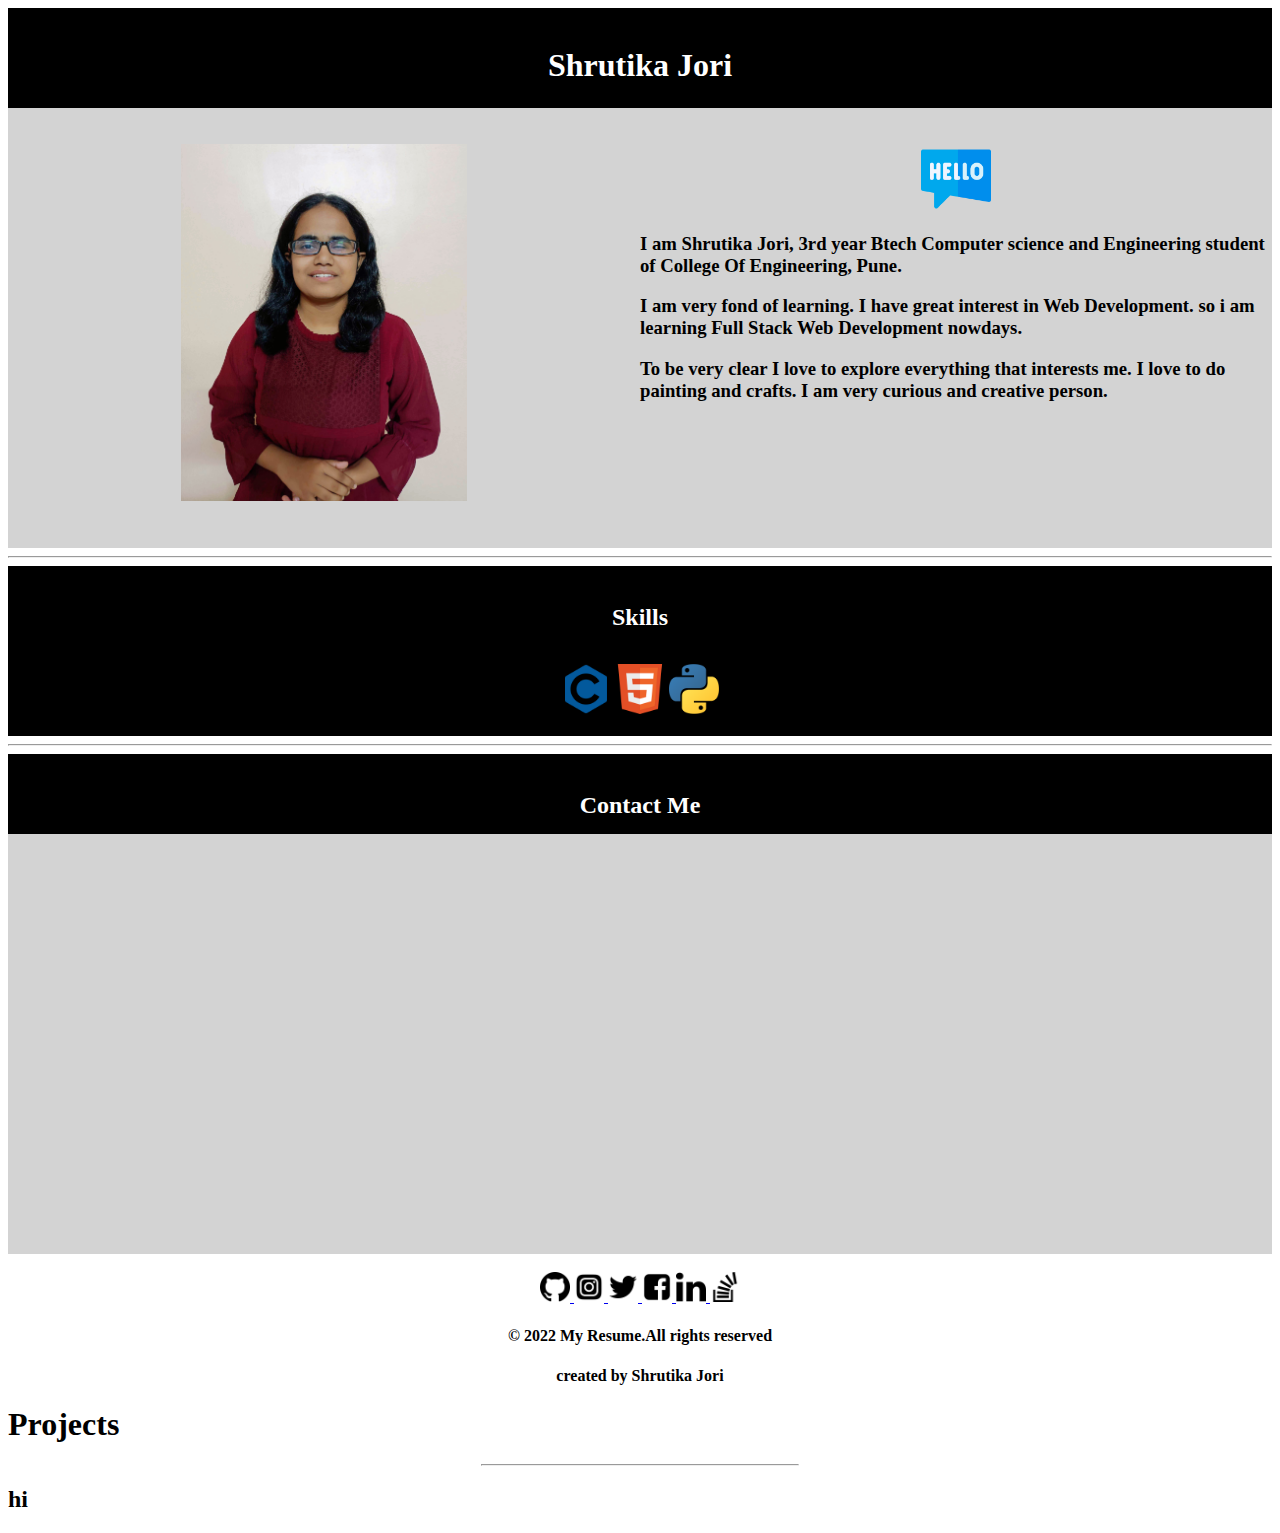
<file: index.html>
<html>
    <head>
        <title>SHRUTIKA JORI- FULL STACK DEVELOPER</title>
    </head>
    <body>
        <div style="background-color:black; width:100%; height:100px">
            <center>
                <br/>
                <h1 style="color: white;">Shrutika Jori</h1>
            </center>
        </div>
        
        <div style="background-color: lightgrey; width: 100%; height: 440px;" >
            <div style="background-color: lightgrey; width:50% ;float: left;" >
                <center>
                    <br/>
                    <br/>
                    <img src="images/me_3.jpg" alt="me" height="357" width="286" />
                </center>
                
            </div>
            
            <div style="background-color:lightgrey;width: 50%; float :right;"> 
                <center>
                    <br/>
                    <br/>
                    <span><img src ="images/hello.png" alt="hello" height="70" width="70"/></span>
                    
                </center>

                <p><h3> I am Shrutika Jori, 3rd year Btech Computer science and Engineering student of    College Of Engineering, Pune.</h2>
                </p>
                <p><h3>I am very fond of learning. I have great interest in Web Development. so i am learning Full Stack Web Development nowdays.</h3>
                </p>
                <p><h3>To be very clear I love to explore everything that interests me. I love to do    painting and crafts. I am very curious and creative person.</h3>
                </p> 
            </div>

        </div>
        <hr/>
        <div style="background-color:black; width: 100%; height: 170px;">
            <div style="background-color: black; width:100%; height: 80px;">
                <center>
                    <br/>
                    <h2 style="color: white;">Skills</h2>
                </center>

            </div>
            <br/>
            <center>
                <img src ="images/c.png" alt="c" height="50" width="50"/>
                <img src ="images/html.png" alt="html" height="50" width="50"/>
                <img src ="images/python.png" alt="python" height="50" width="50"/>

            </center>      
        </div>
        <hr/>
        

    
        <div style="background-color: lightgrey; width: 100%; height: 500px;">
            <div style="background-color: black; width:100%; height: 80px;">
                <center>
                    <br/>
                    <h2 style="color: white;">Contact Me</h2>
                    
                </center>
                
            </div>
                        


            <iframe src ="https://www.google.com/maps/embed?pb=!1m18!1m12!1m3!1d3782.474237623023!2d73.9380643141153!3d18.552646473036425!2m3!1f0!2f0!3f0!3m2!1i1024!2i768!4f13.1!3m3!1m2!1s0x3bc2c3d941f31f93%3A0xc55cc89f307e426a!2sRakshak%20Nagar%20Gold%2C%20PRAKASH%20GOLD%2C%20--%2C%20Pandhari%20Nagar%2C%20Rakshak%20Nagar%2C%20Kharadi%2C%20Pune%2C%20Maharashtra%20411014!5e0!3m2!1sen!2sin!4v1659359431261!5m2!1sen!2sin" width="100%" height="350" style="border:0;" allowfullscreen="" loading="lazy" referrerpolicy="no-referrer-when-downgrade">
            </iframe>
        </div>
        <br/>
        <center>
            <a href="https://github.com/ShrutikaJori" target="_blank">
                <img src ="images/github.png" alt="github" height="30" width="30"/>
            </a>
            <a href="https://www.instagram.com/jorishrutika/" target="_blank">
                <img src ="images/instagram.png" alt="instagram" height="30" width="30"/>
            </a>
            <a href="https://twitter.com/shrutika_jori" target="_blank">
                <img src ="images/twitter.png" alt="twitter" height="30" width="30"/>
            </a>
            <a href="https://www.facebook.com/shrutika.jori.7/" target="_blank">
                <img src ="images/facebook.png" alt="facebook" height="30" width="30"/>
            </a>
            <a href="https://www.linkedin.com/in/shrutika-jori-92543a201/" target="_blank">
                <img src ="images/linkedin.png" alt="linkedin" height="30" width="30"/>
            </a>
            <a href="https://stackoverflow.com/users/19611700/shrutikajori" target="_blank">
                <img src ="images/stackoverflow.png" alt="stackoverflow" height="30" width="30"/>
            </a>
            
        </center>   
        <footer>
            <center>
                <h4> &copy; 2022 My Resume.All rights reserved</h4>
                <h4> created by Shrutika Jori</h4>
                
            </center>
        </footer>

    </body>



</html>


<div id ="project">
    <h1 class="h1">Projects</h1>
    <hr style="width: 25%; color:burlywood;" />

    <div id ="container">
        <h2>hi</h2>
        
    </div>
</div>
<div class="eg">
</file>
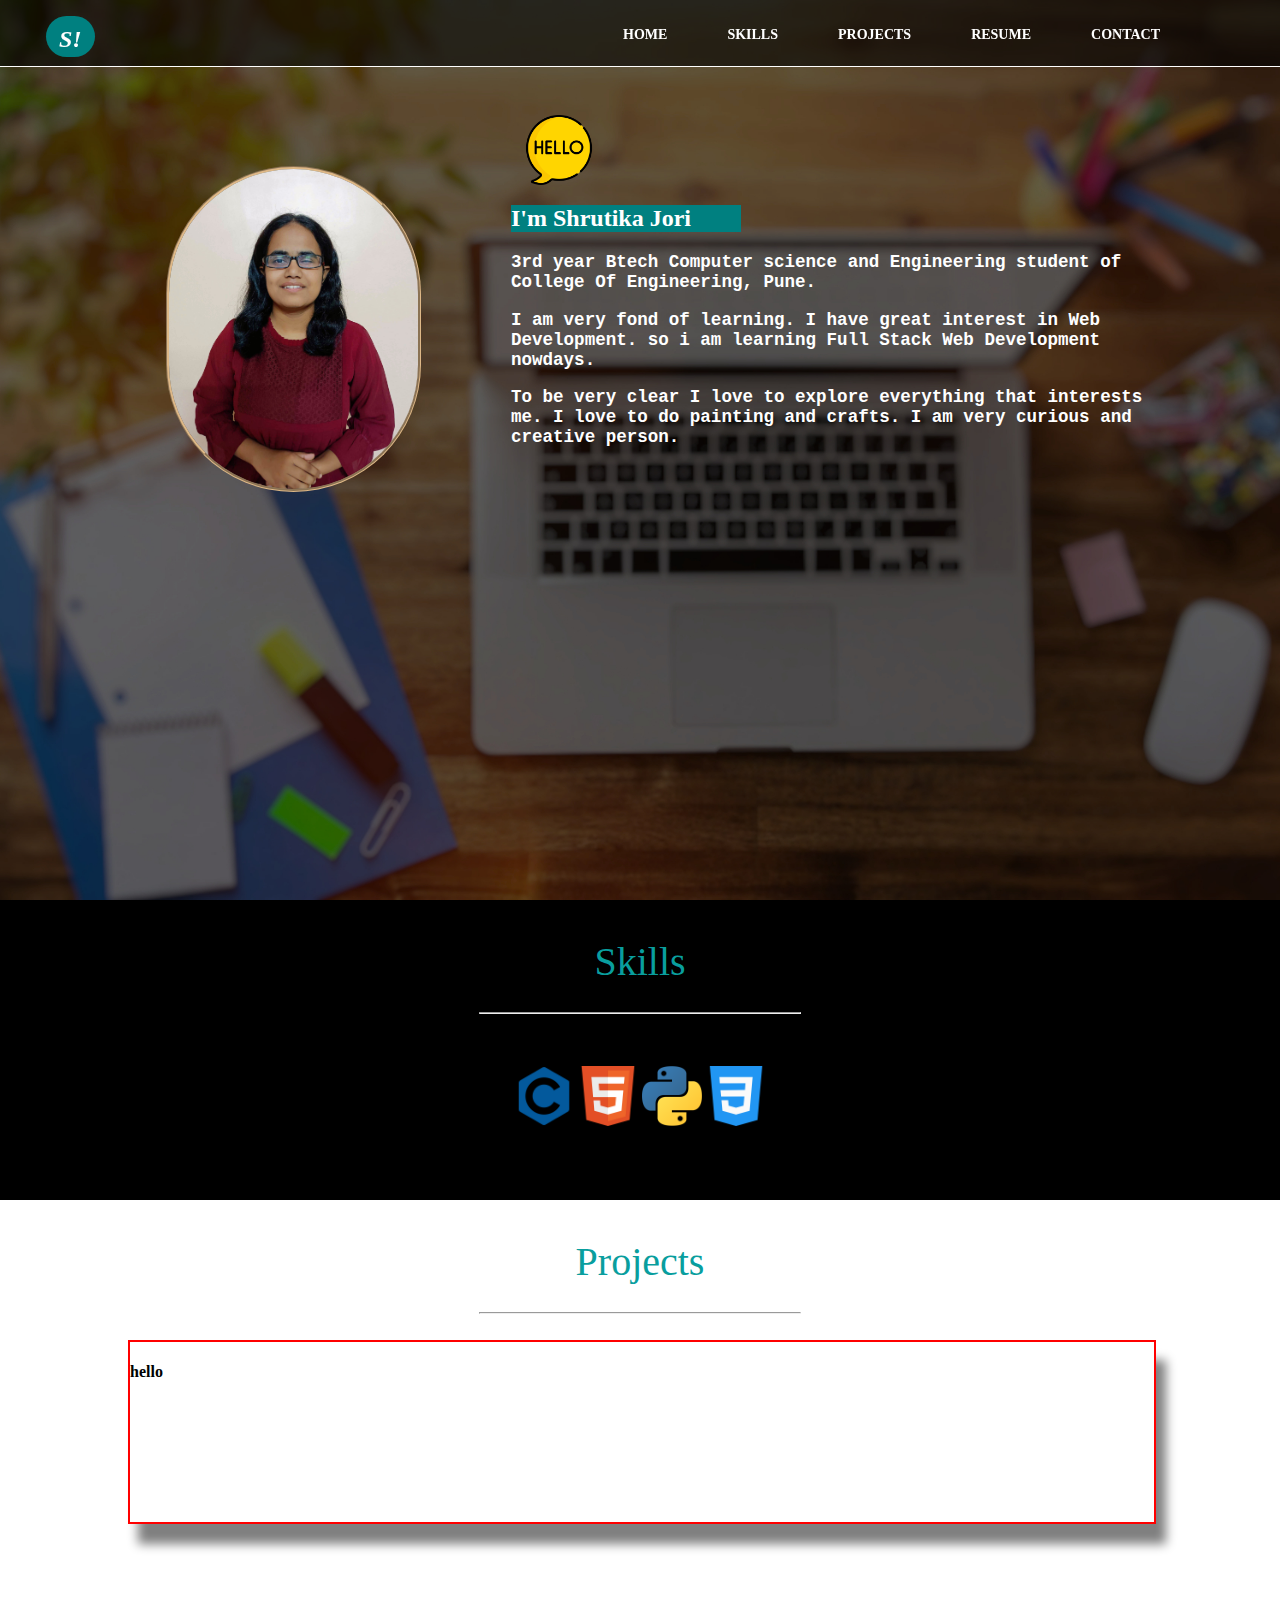
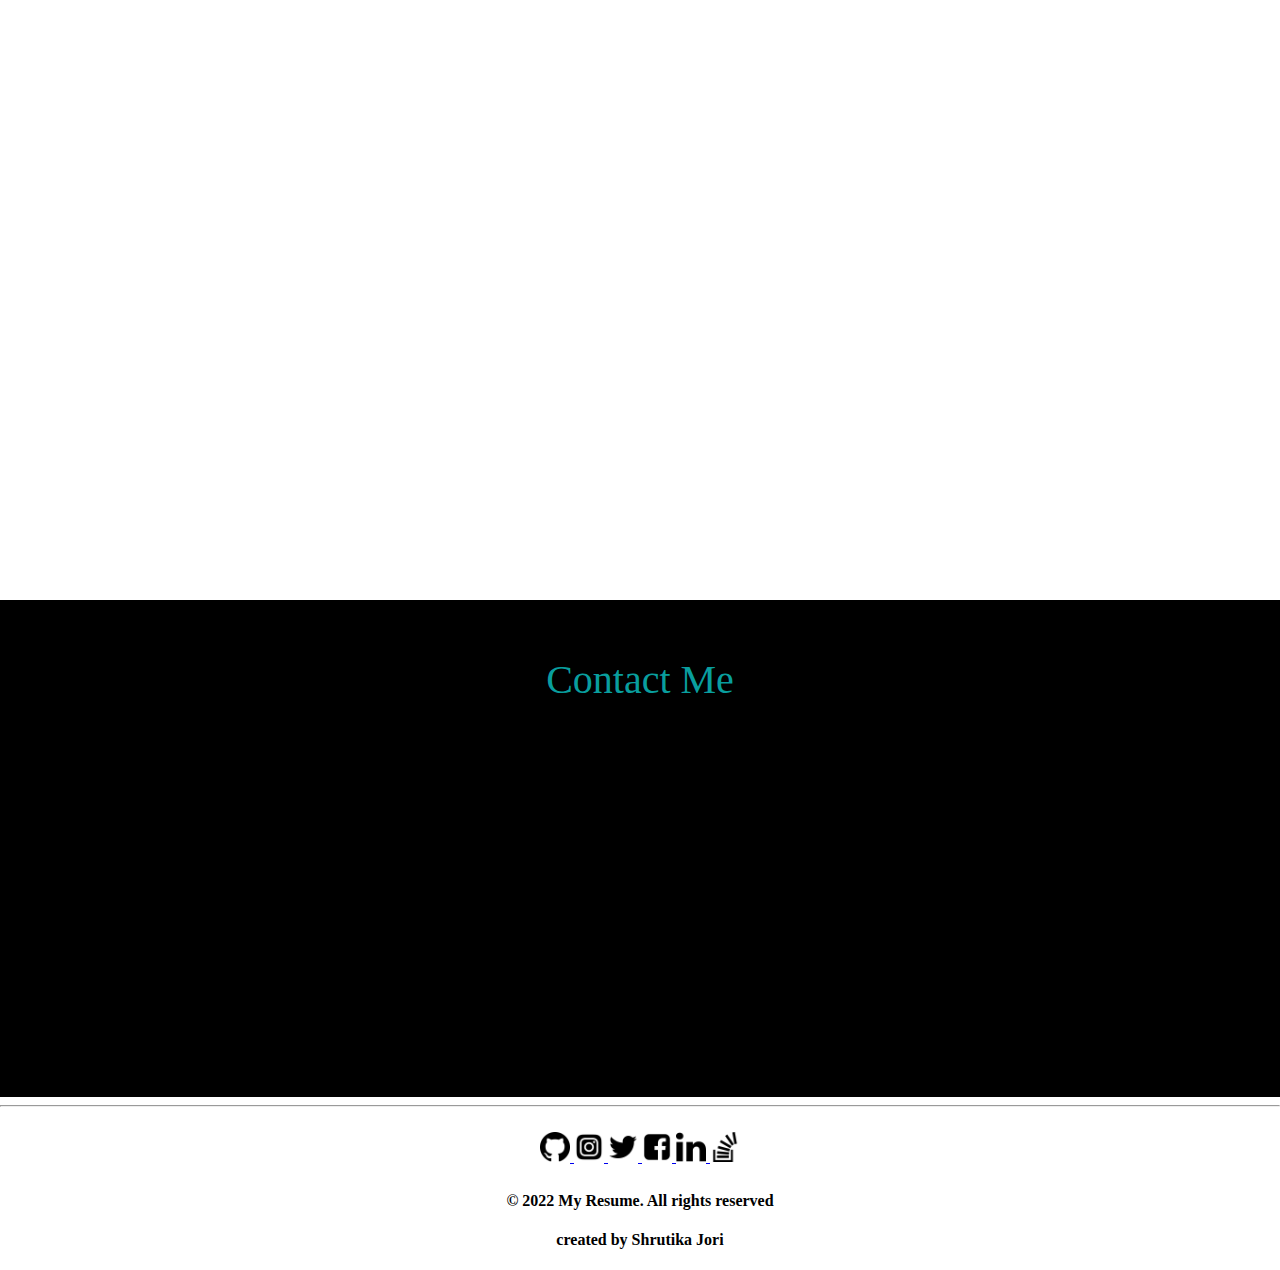
<file: Shrutika.html>
<html>

<head>
    <title>SHRUTIKA JORI- FULL STACK DEVELOPER</title>
    <link href="Shrutika.css" rel="stylesheet">
</head>

<body>
    
    <nav>
        <div class="logo">
            <h4 style="margin-top:-10px ;">S!</h4>
        </div>
        <ul>
            <li><a href="#">Home</a></li>
            <li><a href="#">Skills</a></li>
            <li><a href="#">Projects</a></li>
            <li><a href="#">Resume</a></li>
            <li><a href="#">Contact</a></li>
        </ul>
    </nav>
    
    <div class="section">
        <img src="images/me_3.jpg" alt="me_3" class="myimg" />

        <div class="maintext">
            <img src="images/hello1.png" alt="hello" class="helloimg" />
            <div class="h2 typingeffect">
                <span>
                    <h2>I'm Shrutika Jori</h2>
                </span>
            </div>
            <div class="abouttext">
                <p>
                <h3>3rd year Btech Computer science and Engineering student of College Of Engineering, Pune.</h3>
                </p>
                <p>
                <h3>I am very fond of learning. I have great interest in Web Development. so i am learning Full Stack
                    Web Development nowdays.</h3>
                </p>
                <p>
                <h3>To be very clear I love to explore everything that interests me. I love to do painting and crafts. I
                    am very curious and creative person.</h3>
                </p>
            </div>
        </div>
    </div>
    <div id ="skills">
        <div >
            <h1 class="h1">Skills</h1>
            <hr style="width: 25%;"  />
        </div>
        <br />
        <div class="center">
            <img src="images/c.png" alt="c" height="60" width="60"; />
            <img src="images/html.png" alt="html"  height="60" width="60"; />
            <img src="images/python.png" alt="python"  height="60" width="60"; />
            <img src="images/css.png" alt="css"  height="60" width="60"; />
        </div>
    </div>

    <div id ="project">
        <h1 class="h1">Projects</h1>
        <hr style="width: 25%; color:black"/>
        <br/>
        <div class="container">
            <h4>hello</h4>

        </div>
    </div>

    

    <div class="contact">
        <div class="black">
            <br />
            <h2 class="h1">Contact Me</h2>
        </div>
        <iframe
            src="https://www.google.com/maps/embed?pb=!1m18!1m12!1m3!1d3782.474237623023!2d73.9380643141153!3d18.552646473036425!2m3!1f0!2f0!3f0!3m2!1i1024!2i768!4f13.1!3m3!1m2!1s0x3bc2c3d941f31f93%3A0xc55cc89f307e426a!2sRakshak%20Nagar%20Gold%2C%20PRAKASH%20GOLD%2C%20--%2C%20Pandhari%20Nagar%2C%20Rakshak%20Nagar%2C%20Kharadi%2C%20Pune%2C%20Maharashtra%20411014!5e0!3m2!1sen!2sin!4v1659359431261!5m2!1sen!2sin"
            width="100%" height="360" style="border:0;" allowfullscreen="" loading="lazy"
            referrerpolicy="no-referrer-when-downgrade"> </iframe>
    </div>
    <hr />
    <div class="center">
        <a href="https://github.com/ShrutikaJori" target="_blank">
            <img src="images/github.png" alt="github" class="social" />
        </a>
        <a href="https://www.instagram.com/jorishrutika/" target="_blank">
            <img src="images/instagram.png" alt="instagram" class="social" />
        </a>
        <a href="https://twitter.com/shrutika_jori" target="_blank">
            <img src="images/twitter.png" alt="twitter" class="social" />
        </a>
        <a href="https://www.facebook.com/shrutika.jori.7/" target="_blank">
            <img src="images/facebook.png" alt="facebook" class="social" />
        </a>
        <a href="https://www.linkedin.com/in/shrutika-jori-92543a201/" target="_blank">
            <img src="images/linkedin.png" alt="linkedin" class="social" />
        </a>
        <a href="https://stackoverflow.com/users/19611700/shrutikajori" target="_blank">
            <img src="images/stackoverflow.png" alt="stackoverflow" class="social" />
        </a>
    </div>
    <footer class="center">
        <h4> &copy; 2022 My Resume. All rights reserved</h4>
        <h4> created by Shrutika Jori</h4>
    </footer>
</body>

</html>
</file>
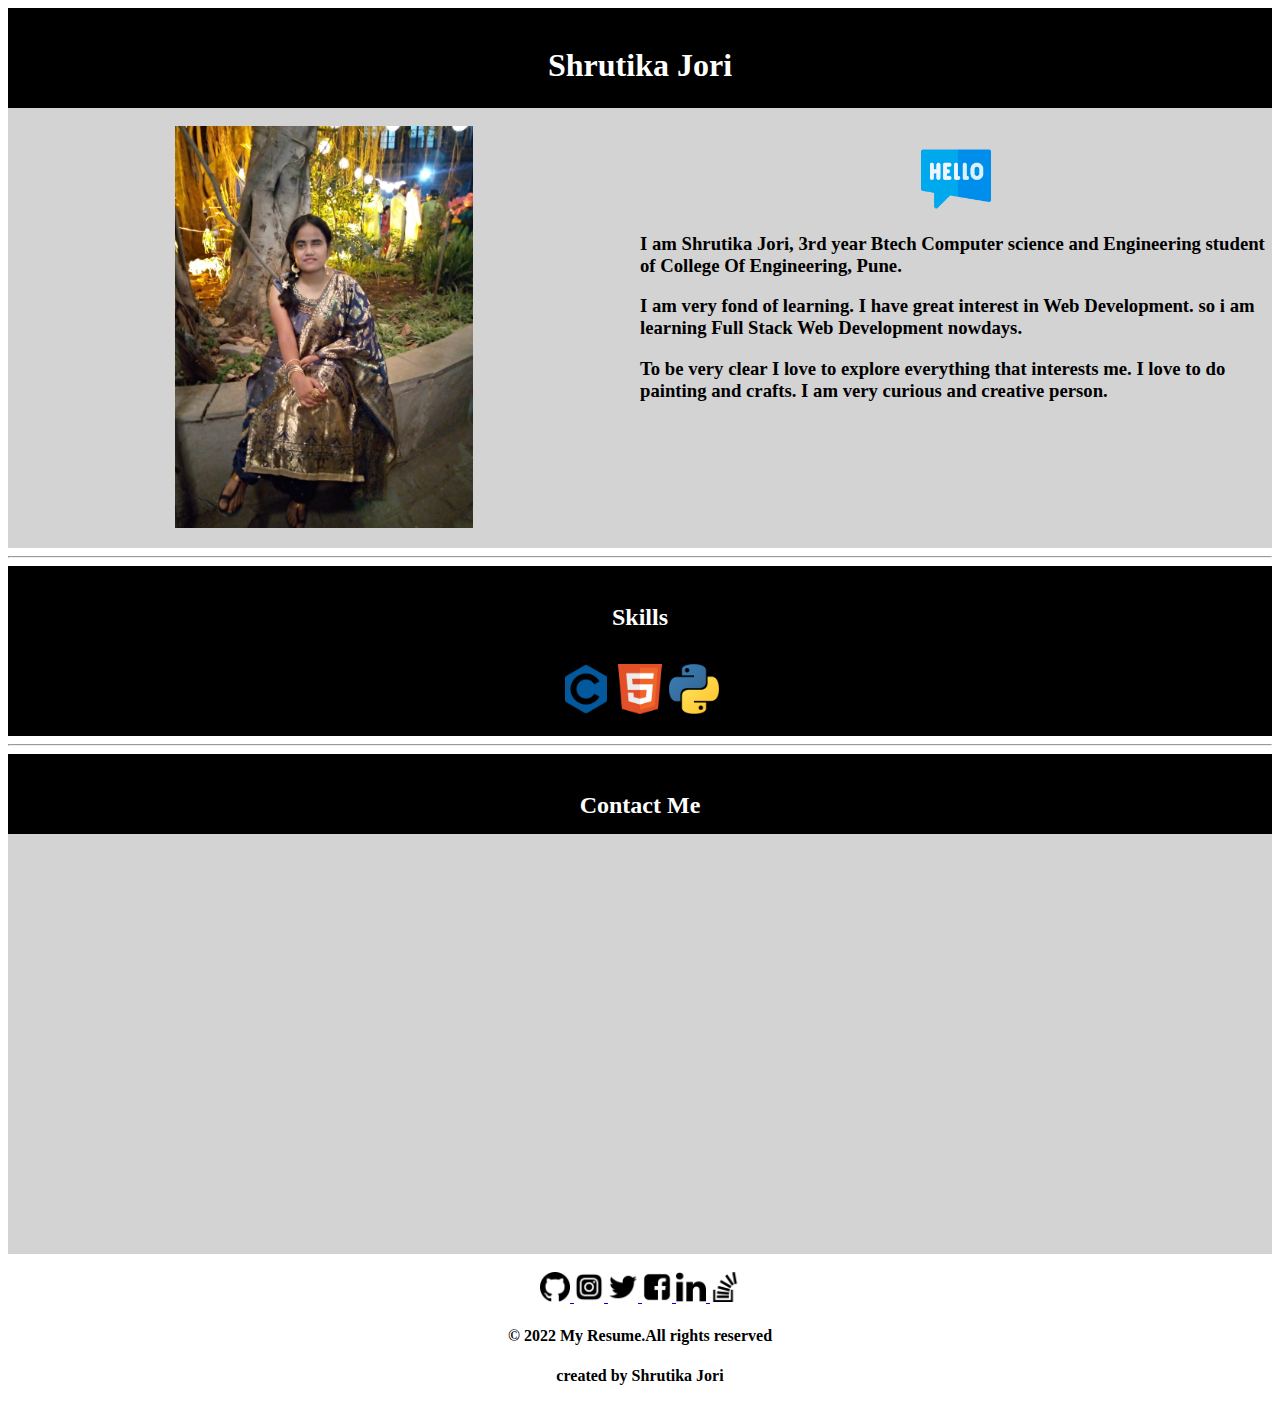
<file: ShrutikaJori.html>
<html>
    <head>
        <title>SHRUTIKA JORI- FULL STACK DEVELOPER</title>
    </head>
    <body>
        <div style="background-color:black; width:100%; height:100px">
            <center>
                <br/>
                <h1 style="color: white;">Shrutika Jori</h1>
            </center>
        </div>

        
        <div style="background-color: lightgrey; width: 100%; height: 440px;" >
            <div style="background-color: lightgrey; width:50% ;float: left;" >
                <center>
                    <br/>
                    <img src ="images/me.jpg" alt="me" height="402" width="298"  />
                </center>
                
                
            </div>
            
            <div style="background-color:lightgrey;width: 50%; float :right;"> 
                <center>
                    <br/>
                    <br/>
                    <span><img src ="images/hello.png" alt="hello" height="70" width="70"/></span>
                    
                </center>

                <p><h3> I am Shrutika Jori, 3rd year Btech Computer science and Engineering student of    College Of Engineering, Pune.</h2>
                </p>
                <p><h3>I am very fond of learning. I have great interest in Web Development. so i am learning Full Stack Web Development nowdays.</h3>
                </p>
                <p><h3>To be very clear I love to explore everything that interests me. I love to do    painting and crafts. I am very curious and creative person.</h3>
                </p> 
            </div>

        </div>
        <hr/>
        <div style="background-color:black; width: 100%; height: 170px;">
            <div style="background-color: black; width:100%; height: 80px;">
                <center>
                    <br/>
                    <h2 style="color: white;">Skills</h2>
                </center>

            </div>
            <br/>
            <center>
                <img src ="images/c.png" alt="c" height="50" width="50"/>
                <img src ="images/html.png" alt="html" height="50" width="50"/>
                <img src ="images/python.png" alt="python" height="50" width="50"/>

            </center>      
        </div>
        <hr/>

        <div style="background-color: lightgrey; width: 100%; height: 500px;">
            <div style="background-color: black; width:100%; height: 80px;">
                <center>
                    <br/>
                    <h2 style="color: white;">Contact Me</h2>
                    
                </center>
                
            </div>
                        


            <iframe src ="https://www.google.com/maps/embed?pb=!1m18!1m12!1m3!1d3782.474237623023!2d73.9380643141153!3d18.552646473036425!2m3!1f0!2f0!3f0!3m2!1i1024!2i768!4f13.1!3m3!1m2!1s0x3bc2c3d941f31f93%3A0xc55cc89f307e426a!2sRakshak%20Nagar%20Gold%2C%20PRAKASH%20GOLD%2C%20--%2C%20Pandhari%20Nagar%2C%20Rakshak%20Nagar%2C%20Kharadi%2C%20Pune%2C%20Maharashtra%20411014!5e0!3m2!1sen!2sin!4v1659359431261!5m2!1sen!2sin" width="100%" height="350" style="border:0;" allowfullscreen="" loading="lazy" referrerpolicy="no-referrer-when-downgrade">
            </iframe>
        </div>
        <br/>
        <center>
            <a href="https://github.com/ShrutikaJori" target="_blank">
                <img src ="images/github.png" alt="github" height="30" width="30"/>
            </a>
            <a href="https://www.instagram.com/jorishrutika/" target="_blank">
                <img src ="images/instagram.png" alt="instagram" height="30" width="30"/>
            </a>
            <a href="https://twitter.com/shrutika_jori" target="_blank">
                <img src ="images/twitter.png" alt="twitter" height="30" width="30"/>
            </a>
            <a href="https://www.facebook.com/shrutika.jori.7/" target="_blank">
                <img src ="images/facebook.png" alt="facebook" height="30" width="30"/>
            </a>
            <a href="https://www.linkedin.com/in/shrutika-jori-92543a201/" target="_blank">
                <img src ="images/linkedin.png" alt="linkedin" height="30" width="30"/>
            </a>
            <a href="https://stackoverflow.com/users/19611700/shrutikajori" target="_blank">
                <img src ="images/stackoverflow.png" alt="stackoverflow" height="30" width="30"/>
            </a>
            
        </center>   
        <footer>
            <center>
                <h4> &copy; 2022 My Resume.All rights reserved</h4>
                <h4> created by Shrutika Jori</h4>
                
            </center>
        </footer>

    </body>



</html>
</file>
<file: Shrutika.css>
body {
    margin: auto
}

a {
    text text-decoration: none;
}

nav {
    position: fixed;
    top: 0;
    left: 0;
    width: 100%;
    height: 67px;
    padding: 10px 90px;
    box-sizing: border-box;
    background: rgba(0, 0, 0, 0.6);
    border-bottom: 1px solid white;
}

.logo {
    padding: 20px 13px;
    height: 1px;
    background-color: teal;
    border-radius: 100px;
    background-size: cover;
    float: left;
    margin-top: 0.5%;
    margin-left: -4%;
    font-size: 24px;
    font-weight: bolder;
    text-transform: uppercase;
    color: white;
    font-style: italic;

}

nav ul {
    list-style: none;
    float: right;
    margin-top: 1.4%;
    margin-left: 3%;
    padding: 0;
    display: flex;
}

nav ul li a {
    line-height: 00px;
    color: #fff;
    padding: 12px 30px;
    text-decoration: none;
    font-size: 14px;
    font-weight: bold;
    text-transform: uppercase;
}

nav ul li a:hover {
    background: teal;
    border-radius: 6px;
}

.section {
    width: 100%;
    height: 100vh;
    background-image: url(images/bg.jpg);
    background-size: cover;
    background-position: center;
    margin-bottom: 0px;

}

.bgimg {
    filter: blur(2px);
}

#skills {
    background-color: black;
    height: 300px;
    width: 100%;
    display: inline-block;
}


.contact {
    background-color: black;
    width: 100%;
    display: inline-block;
}

.h1 {
    font-family: 'overlock', cursive;
    text-align: center;
    font-size: 40px;
    color: rgb(9, 158, 158);
    font-weight: lighter;
    margin-top: 3%;
}

.h2 {
    margin-right: 410px;
    font-family: 'Overlock', cursive;
    color: white;
    background-color: teal;

}


.lightgrey {
    background-color: lightgrey;
    width: 100%;
    height: 440px;
}

.helloimg {
    height: 70;
    width: 70;
    margin-top: 18%;
    margin-left: 2%;
}

.myimg {
    float: left;
    height: 320;
    width: 249;
    margin-left: 13%;
    margin-top: 13%;
    border-style: groove;
    border-color: burlywood;
    border-radius: 350px;

}

.maintext {
    float: left;
    width: 50%;
    margin-left: 7%;

}

.abouttext {
    font-family: monospace;
    font-size: 15px;
    margin-top: 10.4;
    color: #fff;

}

.social {
    height: 30;
    width: 30;
    text-align: center;
}

.center {
    text-align: center;
    margin-top: 2%;
}

#project {
    display: inline-block;
    width: 100%;
    height: 1000px;
}


.container {
    
    border: 2px solid red;
    width:80%;
    height:180px;
    margin-left: 10%;
    margin-right: 10%;
    box-shadow: 10px 20px 10px gray;
}
</file>
